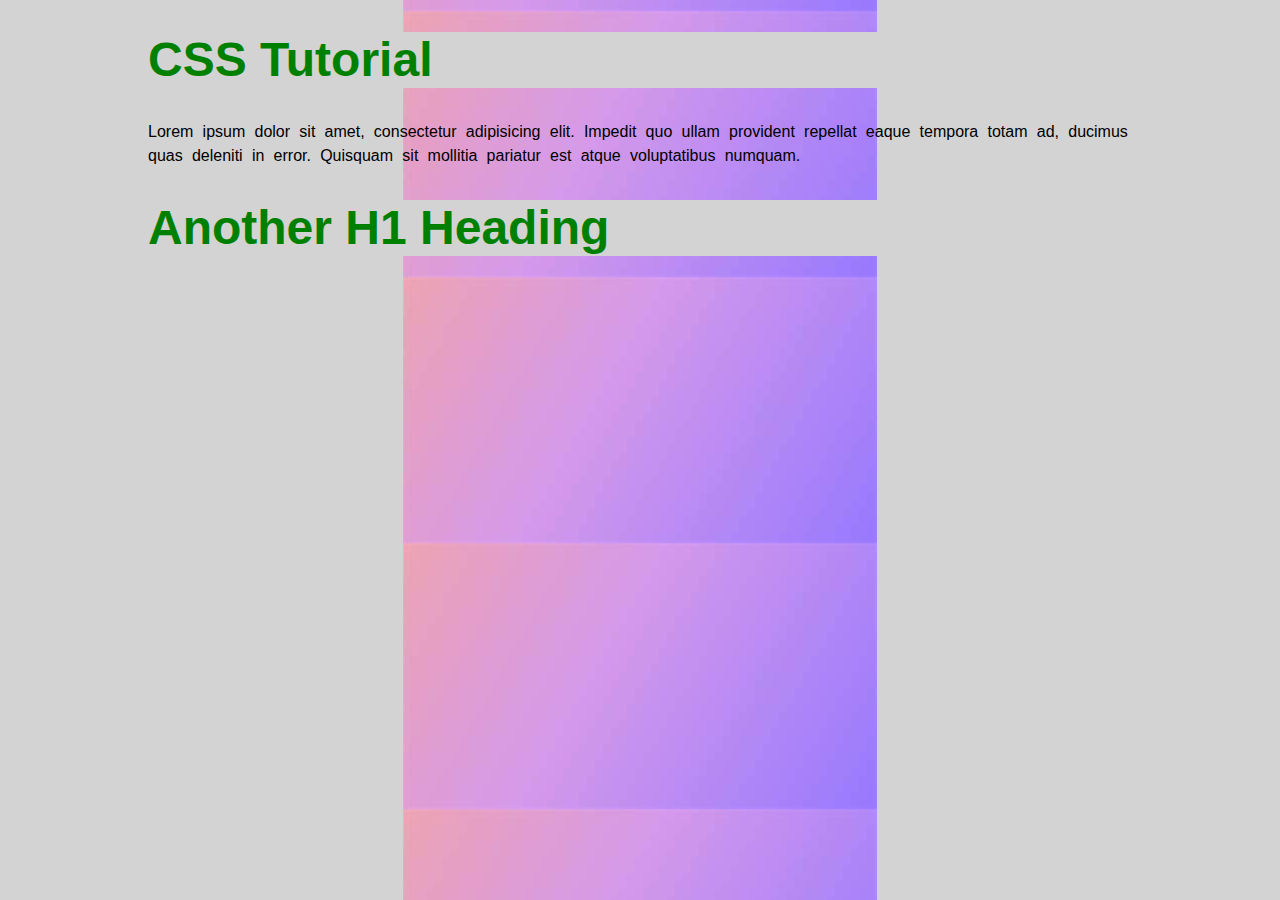
<file: index.html>
<!DOCTYPE html>
<html lang="en">
<head>
    <meta charset="UTF-8">
    <meta name="viewport" content="width=device-width, initial-scale=1.0">
    <title>CSS Tutorial</title>
<link rel="stylesheet" href="css/styles.css">
</head>
 <body>
     <h1>CSS Tutorial</h1>
     <p style=>Lorem ipsum dolor sit amet, consectetur adipisicing elit. 
         Impedit quo ullam provident repellat eaque tempora totam ad, ducimus quas deleniti in error.
         Quisquam sit mollitia pariatur est atque voluptatibus
         numquam.</p>
         <h1>Another H1 Heading</h1>
 </body>
</html>
</file>
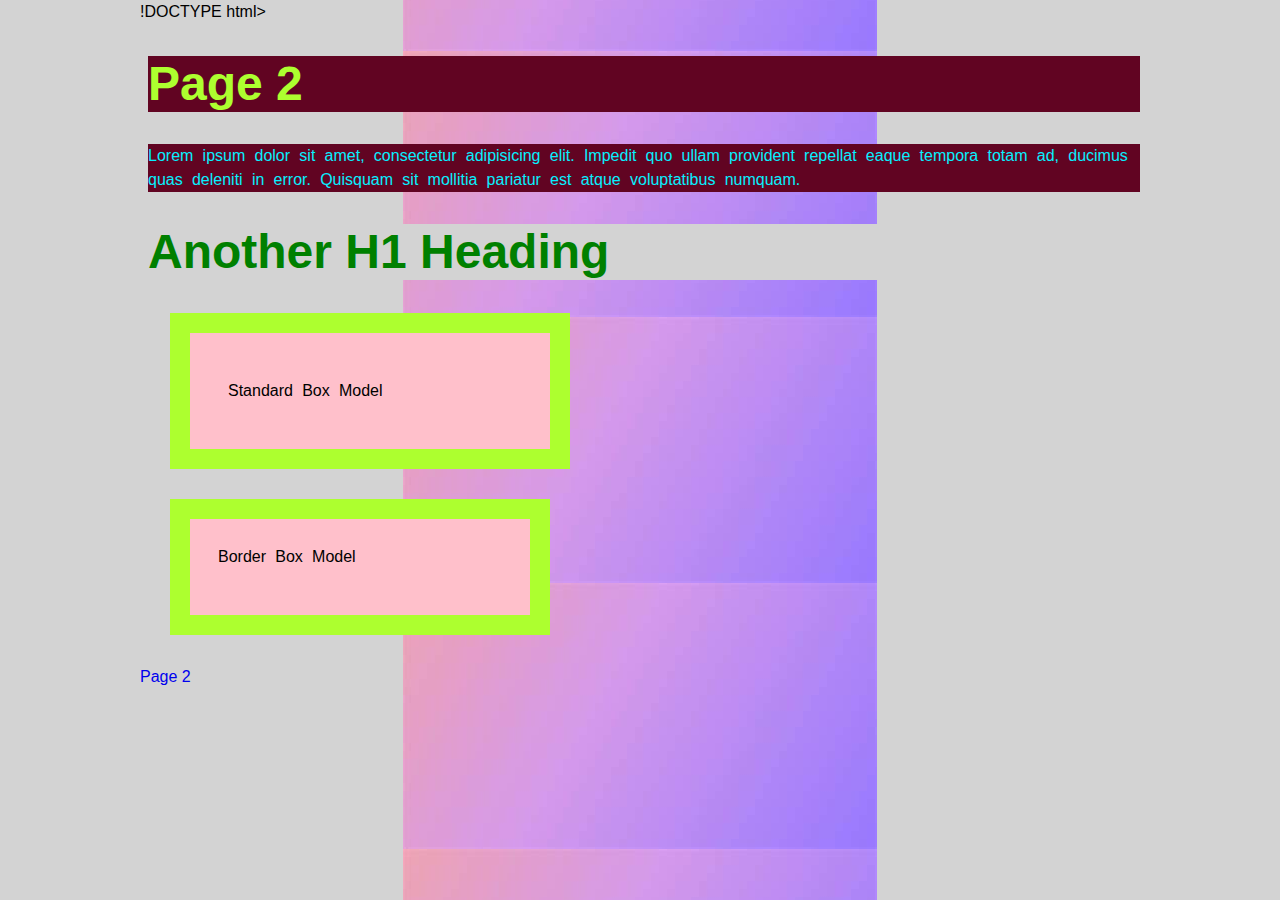
<file: page2.html>
!DOCTYPE html>
<html lang="en">
<head>
    <meta charset="UTF-8">
    <meta name="viewport" content="width=device-width, initial-scale=1.0">
    <title>CSS Tutorial</title>
<link rel="stylesheet" href="css/styles.css">
</head>
 <body>
<h1 class="new-color" id="the-one">Page 2</h1>
     <p class="new-color">
         Lorem ipsum dolor sit amet, consectetur adipisicing elit. 
         Impedit quo ullam provident repellat eaque tempora totam ad, ducimus quas deleniti in error.
         Quisquam sit mollitia pariatur est atque voluptatibus
         numquam.
        </p>
         <h1>Another H1 Heading</h1>
         <section class="standard-box box"><p>Standard Box Model</p></section>
         <section class="border-box box"><p>Border Box Model</p>
        </section>
         <a href="page2.html">Page 2</a>
 </body>
</html>
</file>
<file: css/styles.css>
/* This is a comment */
*, *::before, *::after{
    box-sizing: inherit;
}
/* this is an id, best to use classes whenever possible rather than ids */
#the-one{
    color:greenyellow;
}
html {
    box-sizing:border-box,
  font-size: 100%;
  font-family: Arial, Helvetica, 
  sans-serif;
  line-height: 1.5rem;
}

body{
    background-color:lightgray;
    max-width: 1000px;
    margin: 0 auto;
    background-image: url("../img/gradient.png");
    background-position:center;
    background-repeat:repeat-y;
}


h1 {
  color: green;
  background-color: lightgray;
  font-size:3rem;
  line-height: 3.5rem;
  margin-left:0.5rem;
}



p{
    font-family:'Courier New', Courier, monospace
    font-weight: normal;
    /*letter-spacing:-0.2rem;*/
    word-spacing:0.3rem;
    margin-left:0.5rem;
}
/*make images responsive*/
img{
    width:100%;
    height:auto;
    display: block;
    
}

a{
    text-decoration: none;
    background-color:lightgray;
}
a:visited{
    color:purple;
    

}
a:hover{
    color:#610422;
    background-color:coral;
    text-decoration:underline;
}
a:active {
    color:red;
}
.new-color {
    color: #06efff;
    background-color: #610422;
  }

.box{
    background-color: pink;
    width: 300px;
    padding: 30px;
    border: 20px solid greenyellow;
    margin: 30px;

}
.standard-box {
  
  box-sizing: content-box;
}
.border-box {
  
  
  
  padding:10px 20px 30px 20px;
  
  box-sixing: border-box;
}
</file>
